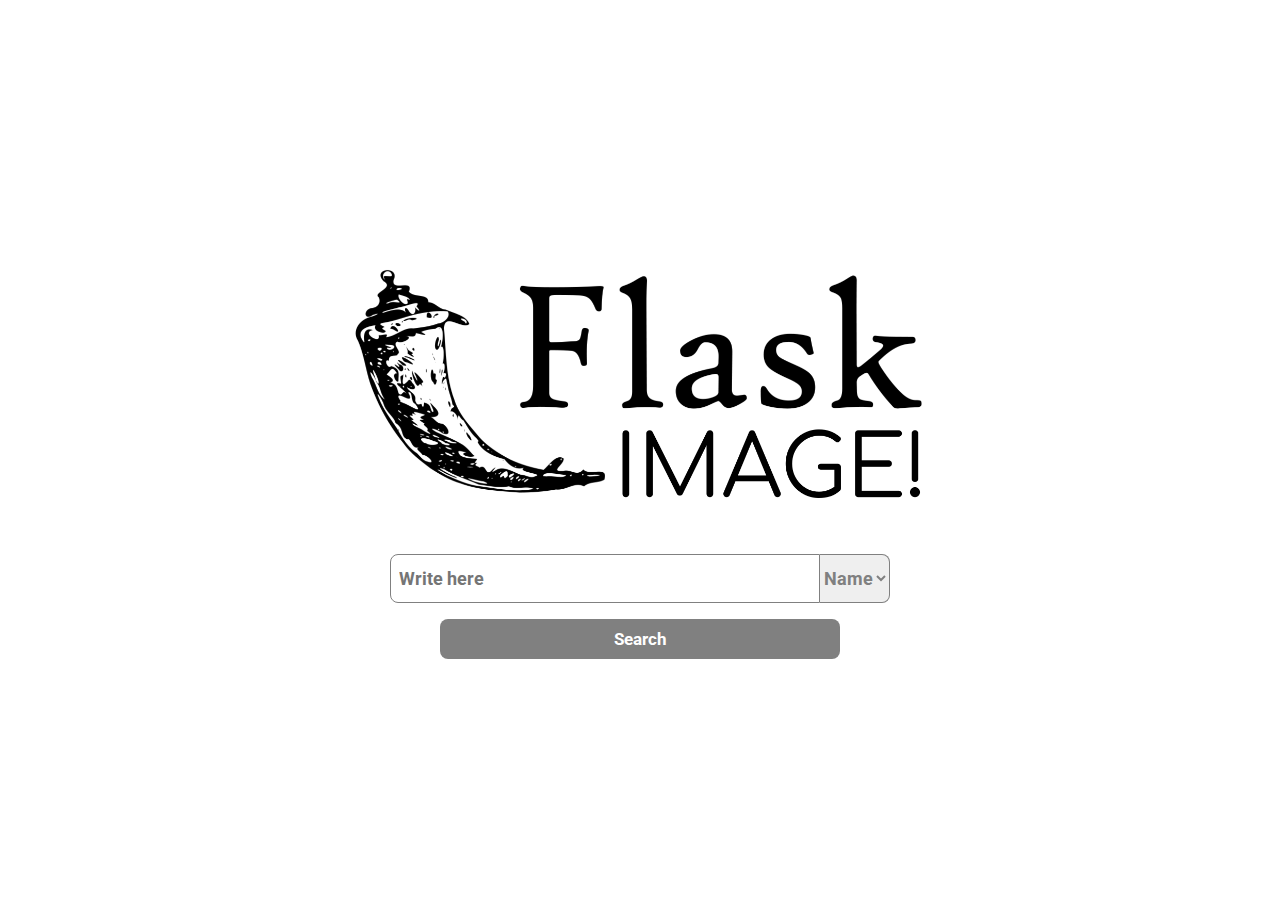
<file: static/index.html>
<!DOCTYPE html>
<html>
  <head>
    <meta charset="utf-8">
    <meta name="viewport" content="width=device-width, initial-scale=1.0, user-scalable=no">
    <title>Flask Image!</title>
    <link href="https://fonts.googleapis.com/css?family=Roboto&display=swap" rel="stylesheet">
    <link rel="stylesheet" href="./css/styles.css">
    <link rel="stylesheet" href="./css/index.css">
  </head>

  <body>
    <h1><img src="img/logo.png" alt="Logo"></h1>
    <form>
      <div>
        <input type="text" placeholder="Write here" required>
        <select>
          <option value="name">Name</option>
          <option value="type">Type</option>
        </select>
      </div>

      <input type="submit" value="Search" />
    </form>

    <script src="js/index.js"></script>
  </body>
</html>
</file>
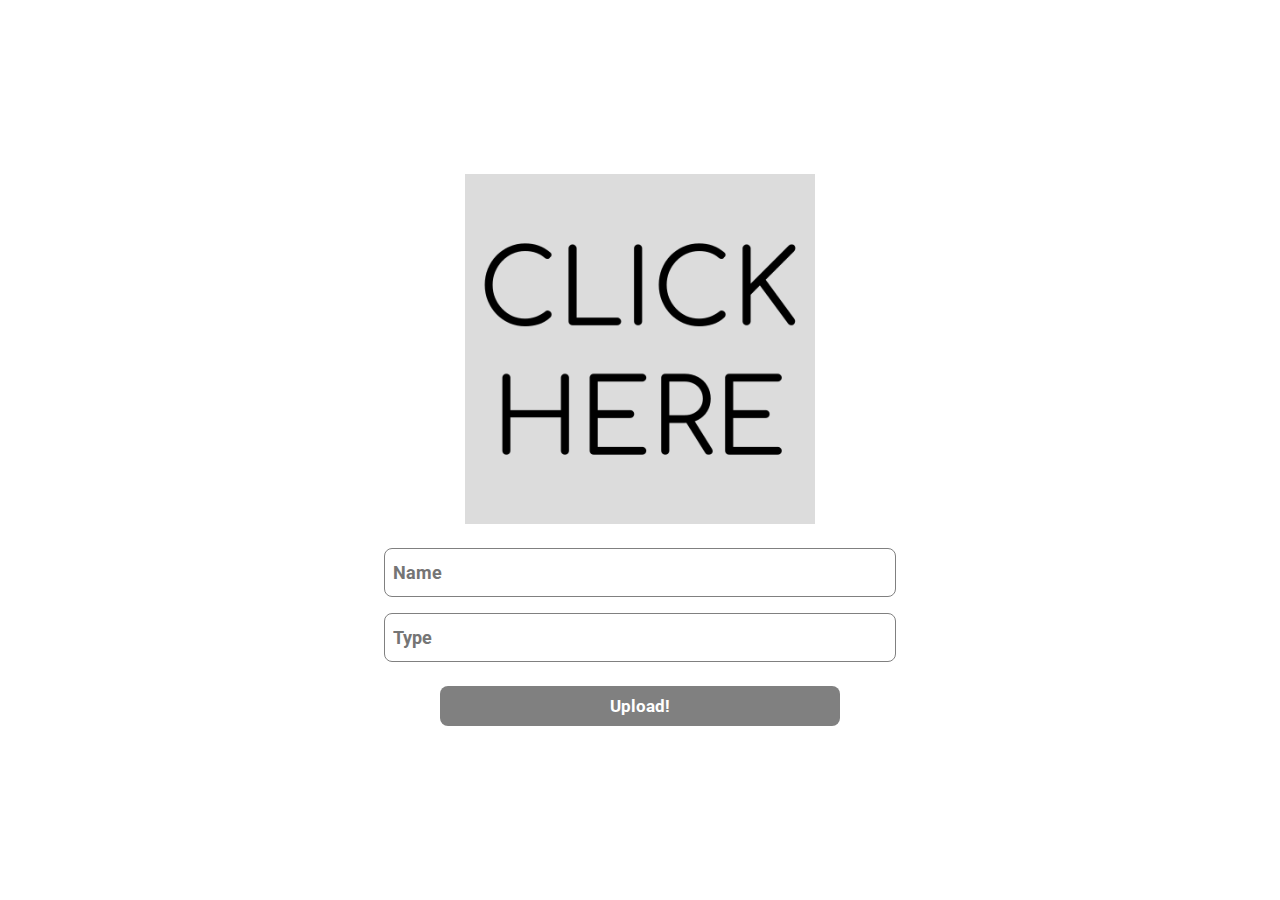
<file: static/image.html>
<!DOCTYPE html>
<html>
  <head>
    <meta charset="utf-8">
    <meta name="viewport" content="width=device-width, initial-scale=1.0, user-scalable=no">
    <title>Flask Image! - Upload</title>
    <link href="https://fonts.googleapis.com/css?family=Roboto&display=swap" rel="stylesheet">
    <link rel="stylesheet" href="css/styles.css">
    <link rel="stylesheet" href="css/upload.css">
  </head>

  <body>
    <span>Loading..</span>

    <a id="back" href="/">Back</a>
    <span id="remove">Remove</span>

    <form>
      <img src="img/click-here.png" />
      <input type="file" />
      <input type="text" id="name" placeholder="Name" required />
      <input type="text" id="type" placeholder="Type" required />
      <input type="submit" value="Upload!" />
    </form>

    <script src="js/getImagesBySearchAPI.js"></script>
    <script src="js/removeImageAPI.js"></script>
    <script src="js/updateImageAPI.js"></script>
    <script src="js/uploadImageAPI.js"></script>
    <script src="js/image.js"></script>
  </body>
</html>
</file>
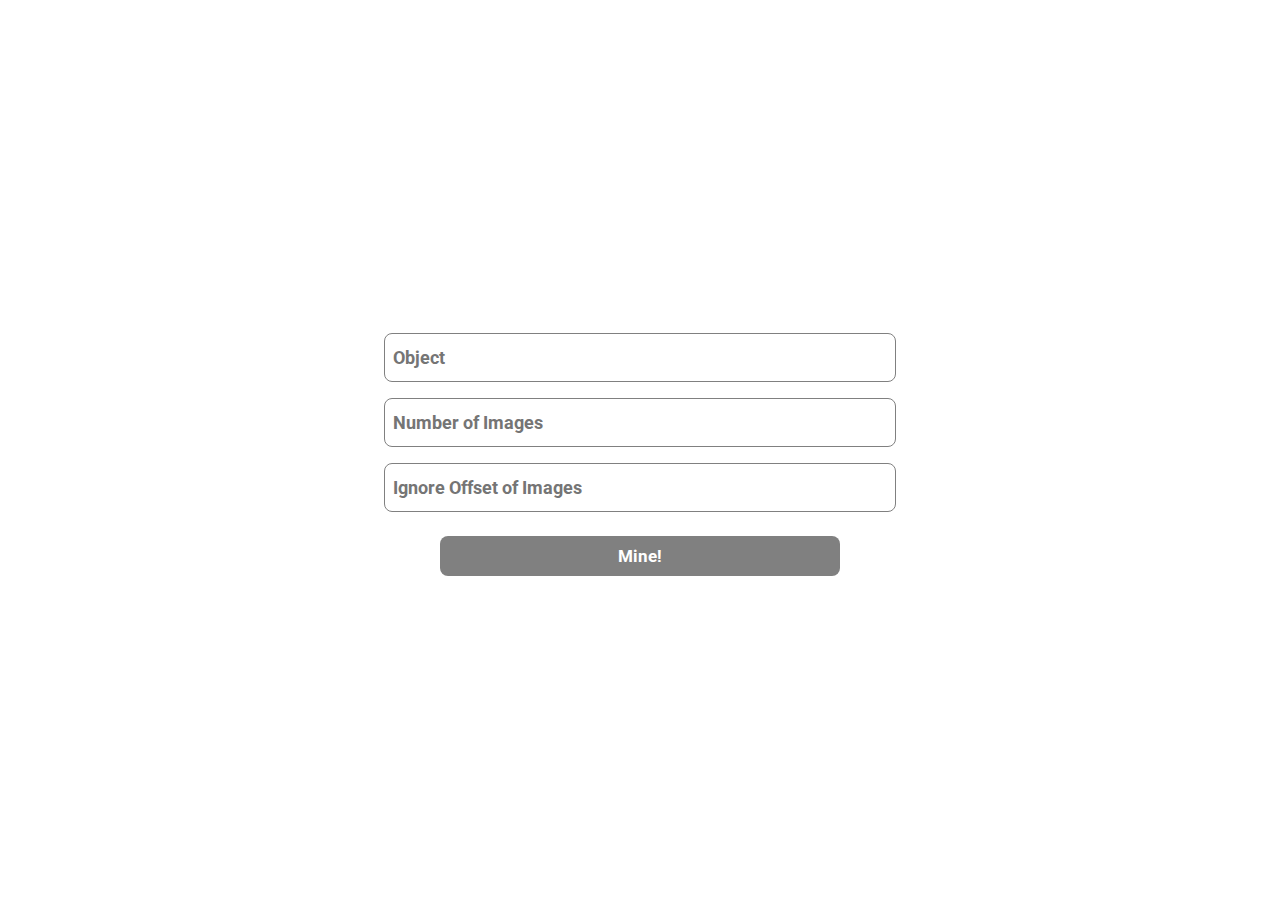
<file: static/minning.html>
<!DOCTYPE html>
<html>
  <head>
    <meta charset="utf-8">
    <meta name="viewport" content="width=device-width, initial-scale=1.0, user-scalable=no">
    <title>Flask Image! - Minning</title>
    <link href="https://fonts.googleapis.com/css?family=Roboto&display=swap" rel="stylesheet">
    <link rel="stylesheet" href="css/styles.css">
    <link rel="stylesheet" href="css/upload.css">
    <style> form { display: flex; } </style>
  </head>

  <body>
    <a id="back" href="/">Back</a>

    <form>
      <input type="text" id="sentence" placeholder="Object" required />
      <input type="number" id="number" placeholder="Number of Images" required />
      <input type="number" id="offset" placeholder="Ignore Offset of Images" />
      <input type="submit" value="Mine!" />
    </form>

    <script src="js/getImagesByMinningAPI.js"></script>
    <script src="js/minning.js"></script>
  </body>
</html>
</file>
<file: static/css/styles.css>
input[type="text"], input[type="number"], select {
  border: 1px solid gray;
  color: gray;
  font-size: 18px;
  font-weight: bold;
  font-family: Roboto;
  transition: 0.5s all;
}
  
input[type="text"]:focus, select:focus, input[type="number"]:focus, input[type="number"]:hover, input[type="text"]:hover, select:hover {
  color: black;
  border-color: black;
}

input[type="text"], input[type="number"] {
  padding-left: 8px;
  height: 45px;
}

input[type="submit"] {
  border: 0;
  border-radius: 8px;
  font-size: 17px;
  font-family: Roboto;
  font-weight: bold;
  height: 40px;
  width: 80%;
  background-color: gray;
  color: white;
  margin-top: 16px;
  transition: 0.5s background-color;
}
  
input[type="submit"]:hover {
  background-color: black;
}
  
*:focus {
  outline: none;
}

input[type="file"] {
  display: none;
}
</file>
<file: static/css/index.css>
html, body {
  width: 100%;
  height: 100%;
  margin: 0;
}

body {
  display: flex;
  align-items: center;
  justify-content: center;
  flex-direction: column;
}

h1 {
  width: 80%;
  max-width: 600px;
  margin-bottom: 48px;
}

img {
  width: 100%;
}

form {
  display: flex;
  flex-direction: column;
  align-items: center;
  justify-content: center;
  width: 90%;
  max-width: 500px;
}

div {
  display: flex;
  align-items: center;
  justify-content: center;
  width: 100%;
}

input[type="text"] {
  border-top-left-radius: 8px;
  border-bottom-left-radius: 8px;
  flex: 1;
}

select {
  border-left: 0;
  border-top-right-radius: 8px;
  border-bottom-right-radius: 8px;
  height: 49px;
}
</file>
<file: static/css/upload.css>
html, body {
  width: 100%;
  height: 100%;
  margin: 0;
  font-family: Roboto;
}

body {
  display: flex;
  align-items: center;
  justify-content: center;
}

body span, body a {
  font-size: 18px;
  font-weight: bold;
  text-decoration: none;
  color: black;
}

#back, #remove {
  position: absolute;
  top: 8px;
  display: none;
}

#back {
  left: 8px;
}

#remove {
  right: 8px;
}

form {
  width: 90%;
  max-width: 500px;
  display: none; /* flex */
  flex-direction: column;
  align-items: center;
  justify-content: center;
}

input[type="text"], input[type="number"] {
  border: 1px solid gray;
  margin: 8px;
  border-radius: 8px;
  width: 100%;
}

img {
  width: 70%;
  height: auto;
  margin-bottom: 16px;
}
</file>
